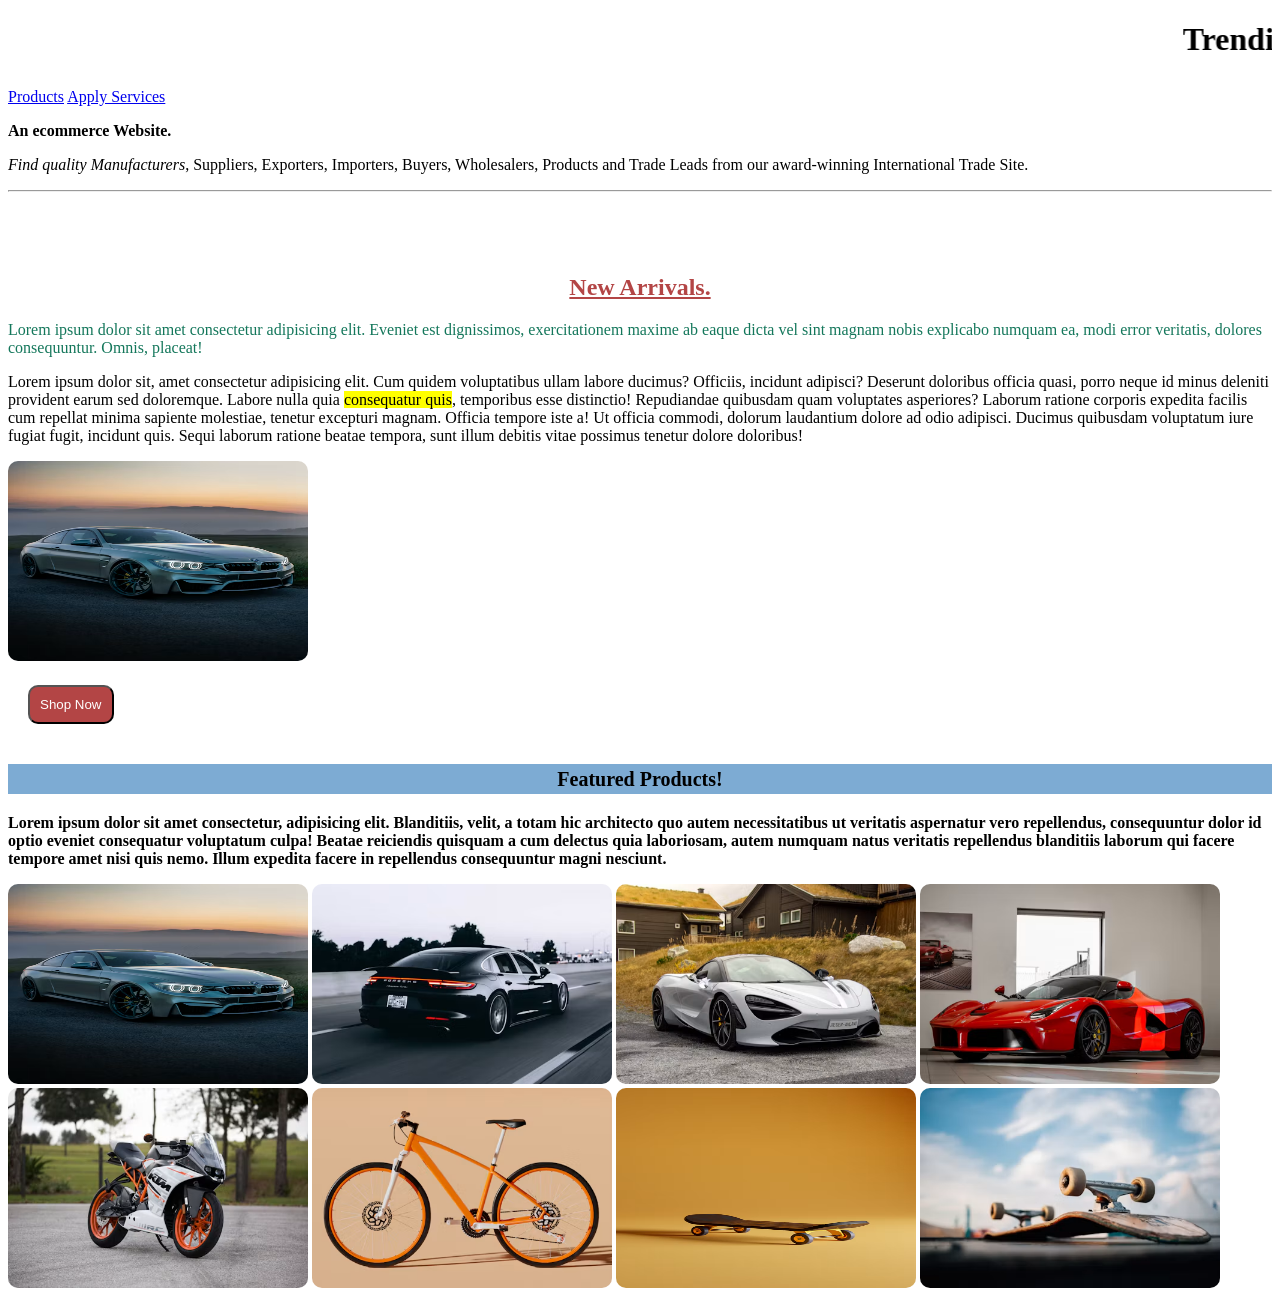
<file: index.html>
<!DOCTYPE html>
<html lang="en">
<head>
    <meta charset="UTF-8">
    <meta name="viewport" content="width=device-width, initial-scale=1.0">
    <title>Homepage - spendora</title>
  
    <link rel="stylesheet" href="css/style.css">



</head>
<body>
    
    <h1> <marquee behavior="" direction=""> Trending Styles, Better Prices! </marquee></h1>


    <a href="products.html"> Products</a>
    
    <a href="services.html">Apply Services</a>

    <p> <b> An ecommerce Website. </b></p>

    <p> <i>Find quality Manufacturers</i>, Suppliers, Exporters, Importers, Buyers, Wholesalers, Products and Trade Leads from our award-winning International Trade Site.</p>



    <hr>

    <br><br><br>


    <h2 style="color: rgb(179, 69, 69); text-align: center;"><u>New Arrivals.</u></h2>

    <p style="color: rgb(20, 119, 91);">Lorem ipsum dolor sit amet consectetur adipisicing elit. Eveniet est dignissimos, exercitationem maxime ab eaque dicta vel sint magnam nobis explicabo numquam ea, modi error veritatis, dolores consequuntur. Omnis, placeat! </p>

    <p> Lorem ipsum dolor sit, amet consectetur adipisicing elit. Cum quidem voluptatibus ullam labore ducimus? Officiis, incidunt adipisci? Deserunt doloribus officia quasi, porro neque id minus deleniti provident earum sed doloremque.
    Labore nulla quia <mark>consequatur quis</mark>, temporibus esse distinctio! Repudiandae quibusdam quam voluptates asperiores? Laborum ratione corporis expedita facilis cum repellat minima sapiente molestiae, tenetur excepturi magnam. Officia tempore iste a!
    Ut officia commodi, dolorum laudantium dolore ad odio adipisci. Ducimus quibusdam voluptatum iure fugiat fugit, incidunt quis. Sequi laborum ratione beatae tempora, sunt illum debitis vitae possimus tenetur dolore doloribus!</p>
    
    <img src ="assets/image1.png" alt="image1">

    <br>


    <button>Shop Now</button>

    <h3>Featured Products!</h3>
    <p style="font-weight: bold;">Lorem ipsum dolor sit amet consectetur, adipisicing elit. Blanditiis, velit, a totam hic architecto quo autem necessitatibus ut veritatis aspernatur vero repellendus, consequuntur dolor id optio eveniet consequatur voluptatum culpa!
    Beatae reiciendis quisquam a cum delectus quia laboriosam, autem numquam natus veritatis repellendus blanditiis laborum qui facere tempore amet nisi quis nemo. Illum expedita facere in repellendus consequuntur magni nesciunt.</p>


    <img src ="assets/image1.png" alt="image1">
    <img src ="assets/image2.png" alt="image2">
    <img src ="assets/image3.png" alt="image3">
    <img src ="assets/image4.png" alt="image4">
    <img src ="assets/image5.png" alt="image5">
    <img src ="assets/image6.png" alt="image6">
    <img src ="assets/image7.png" alt="image7">
    <img src ="assets/image8.png" alt="image8">


</body>
</html>
</file>
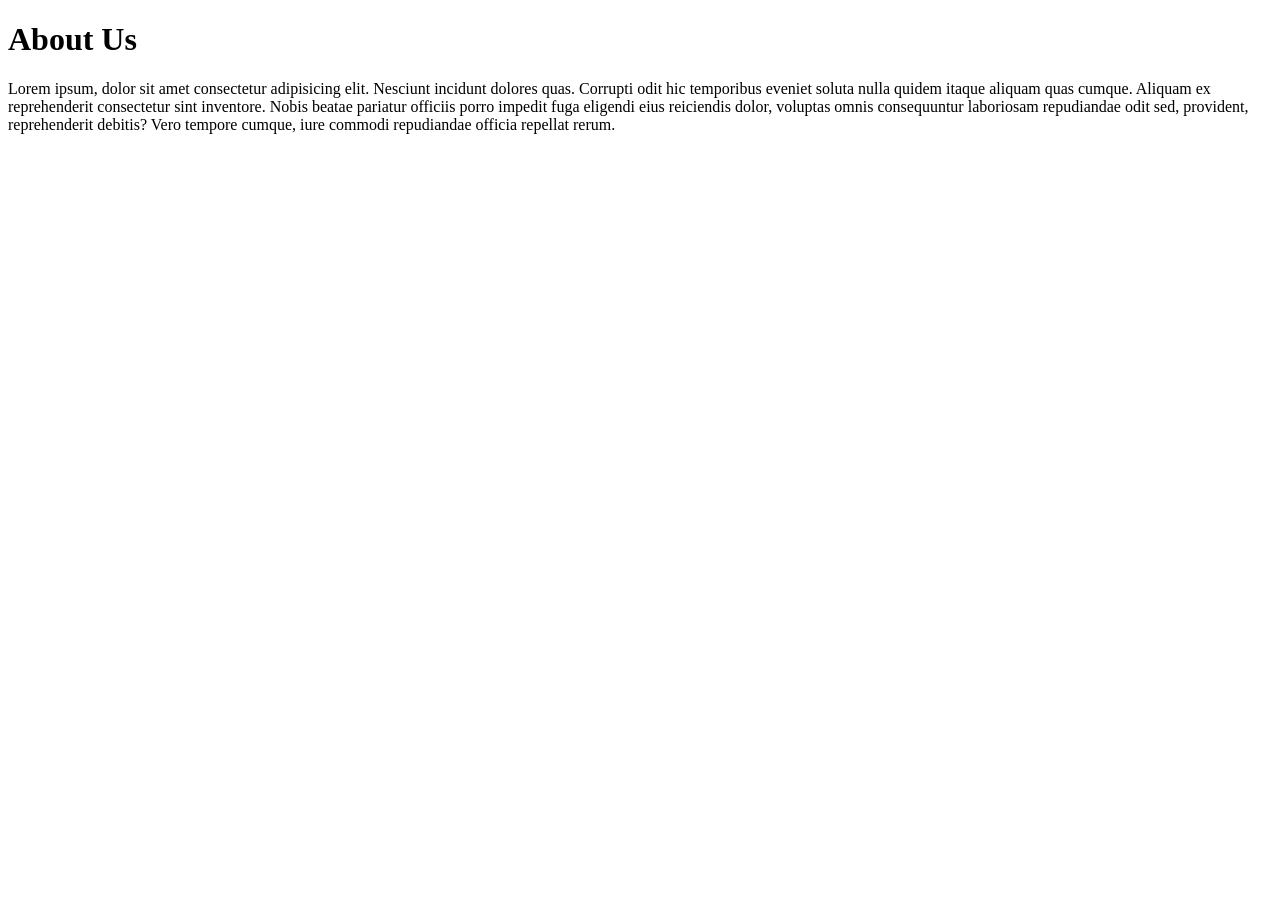
<file: about.html>
<!DOCTYPE html>
<html lang="en">
<head>
    <meta charset="UTF-8">
    <meta name="viewport" content="width=device-width, initial-scale=1.0">
    <title>About Page - spendora</title>
</head>
<body>

    <h1>About Us</h1>
    <p>Lorem ipsum, dolor sit amet consectetur adipisicing elit. Nesciunt incidunt dolores quas. Corrupti odit hic temporibus eveniet soluta nulla quidem itaque aliquam quas cumque. Aliquam ex reprehenderit consectetur sint inventore.
    Nobis beatae pariatur officiis porro impedit fuga eligendi eius reiciendis dolor, voluptas omnis consequuntur laboriosam repudiandae odit sed, provident, reprehenderit debitis? Vero tempore cumque, iure commodi repudiandae officia repellat rerum.</p>

    
    
</body>
</html>
</file>
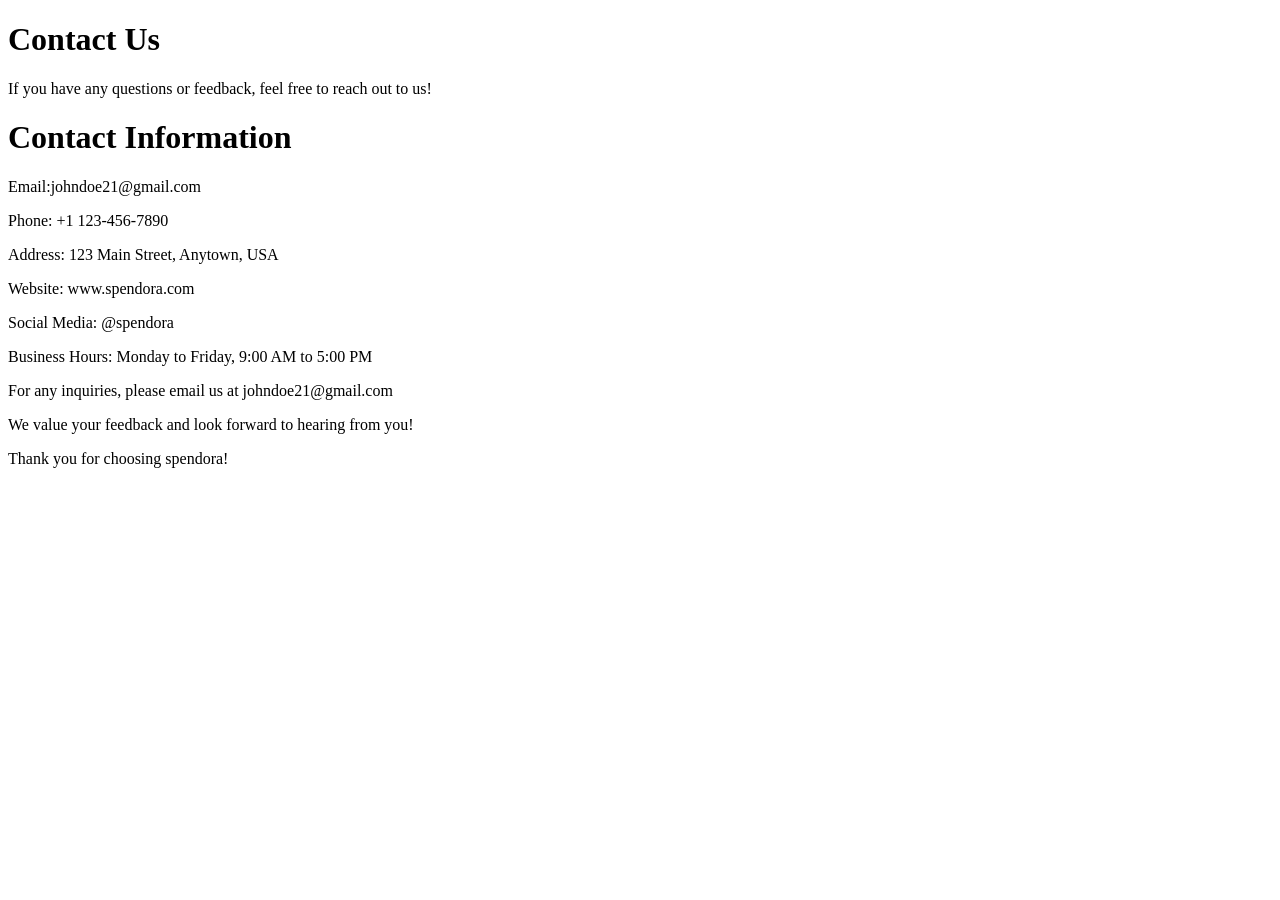
<file: contact.html>
<!DOCTYPE html>
<html lang="en">
<head>
    <meta charset="UTF-8">
    <meta name="viewport" content="width=device-width, initial-scale=1.0">
    <title>Contact Us - spendora</title>
</head>
<body>
    <h1>Contact Us</h1>
    <p>If you have any questions or feedback, feel free to reach out to us!</p>

    <h1>Contact Information</h1>
    <p>Email:johndoe21@gmail.com</p>
    <p>Phone: +1 123-456-7890</p>
    <p>Address: 123 Main Street, Anytown, USA</p>
    <p>Website: www.spendora.com</p>
    <p>Social Media: @spendora</p>
    <p>Business Hours: Monday to Friday, 9:00 AM to 5:00 PM</p>
    <p>For any inquiries, please email us at johndoe21@gmail.com</p>
    <p>We value your feedback and look forward to hearing from you!</p>
    <p>Thank you for choosing spendora!</p>

    
</body>
</html>
</file>
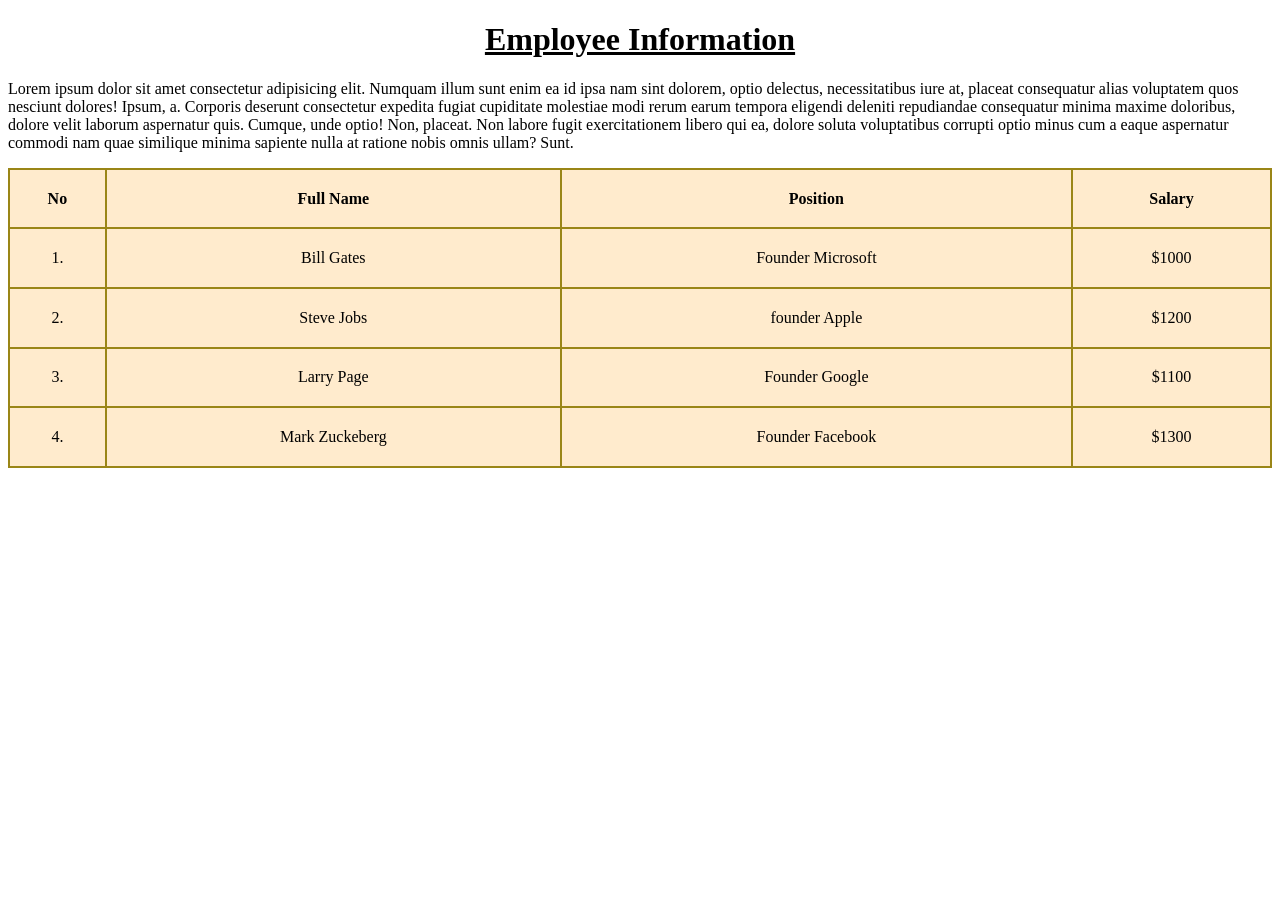
<file: employee.html>
<!DOCTYPE html>
<html lang="en">
<head>
    <meta charset="UTF-8">
    <meta name="viewport" content="width=device-width, initial-scale=1.0">
    <title>Employee Page - spendora</title>

     <style>
        h1{
            text-align: center;
            text-decoration: underline;
        }

        table, th, td{
            border: 2px solid rgb(154, 134, 23);
            border-collapse: collapse;
        }

        table{
            width: 100%;
            height: 300px;
            background-color: blanchedalmond;
        }

        td{
            text-align: center;
        }

     </style>




</head>
<body>
    <h1>Employee Information</h1>

    <P>Lorem ipsum dolor sit amet consectetur adipisicing elit. Numquam illum sunt enim ea id ipsa nam sint dolorem, optio delectus, necessitatibus iure at, placeat consequatur alias voluptatem quos nesciunt dolores!
    Ipsum, a. Corporis deserunt consectetur expedita fugiat cupiditate molestiae modi rerum earum tempora eligendi deleniti repudiandae consequatur minima maxime doloribus, dolore velit laborum aspernatur quis. Cumque, unde optio! Non, placeat.
    Non labore fugit exercitationem libero qui ea, dolore soluta voluptatibus corrupti optio minus cum a eaque aspernatur commodi nam quae similique minima sapiente nulla at ratione nobis omnis ullam? Sunt.</P>
    

    <table>

        <tr>
          <th>No</th>
          <th>Full Name</th>
          <th>Position</th>
          <th>Salary</th>
        </tr>

        <tr>
           <td>1.</td>
           <td>Bill Gates</td>
           <td>Founder Microsoft</td>
           <td>$1000</td>
        </tr>


        <tr>
          <td>2.</td>
          <td>Steve Jobs</td>
          <td>founder Apple</td>
          <td>$1200</td>
        </tr>

        <tr>
            <td>3.</td>
            <td>Larry Page</td>
            <td>Founder Google</td>
            <td>$1100</td>
        </tr>
        
        <tr>
            <td>4.</td>
            <td>Mark Zuckeberg</td>
            <td>Founder Facebook</td>
            <td>$1300</td>
        </tr>

    </table>
</body>
</html>
</file>
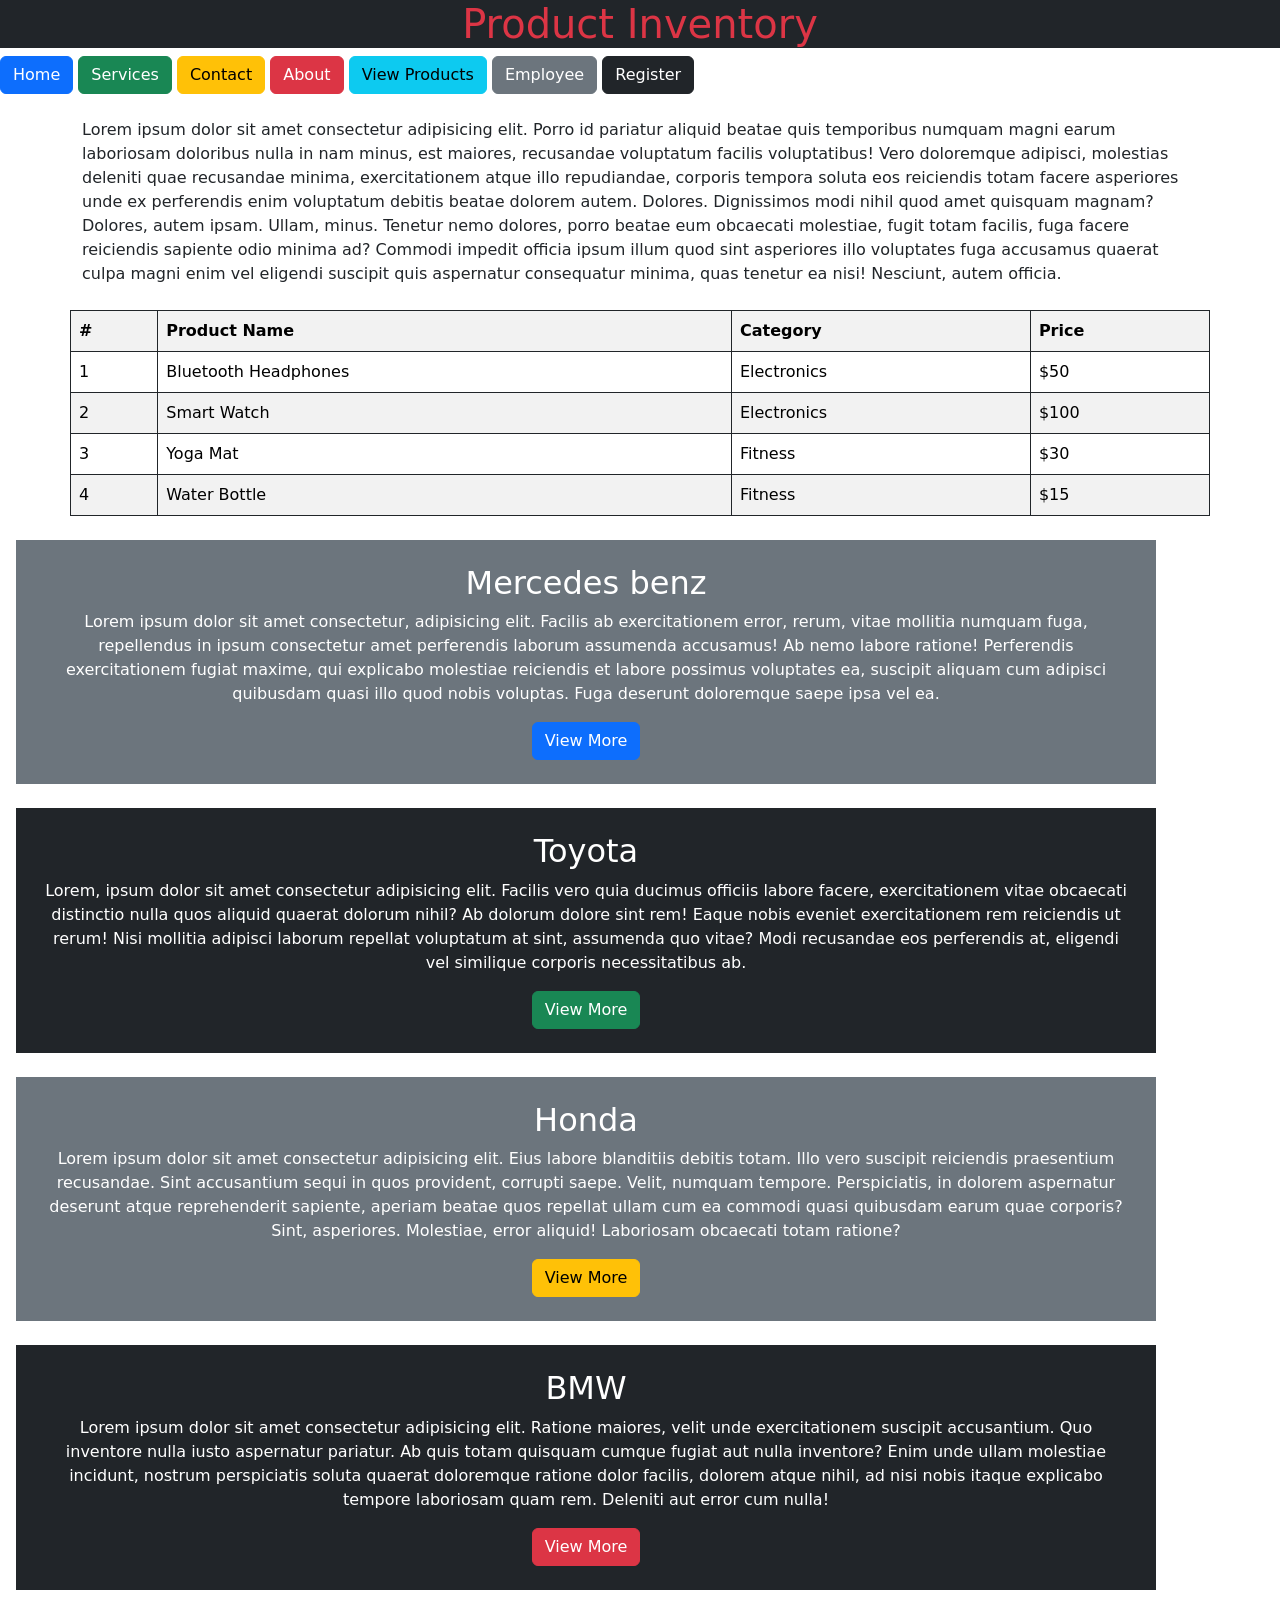
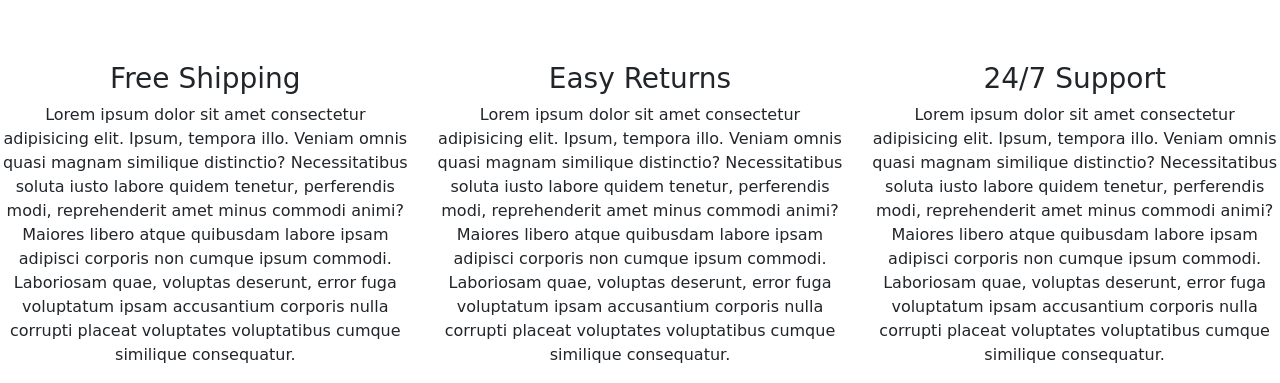
<file: inventory.html>
<!DOCTYPE html>
<html lang="en">
<head>
    <meta charset="UTF-8">
    <meta name="viewport" content="width=device-width, initial-scale=1.0">
    <title>Inventory Page - spendora</title>

    <link rel="stylesheet" href="bootstrap/css/bootstrap.min.css">

    <script src="bootstrap/js/bootstrap.min.js"></script>


</head>
<body>
    
    <h1 class="text-danger bg-dark text-center">Product Inventory</h1>

    <button class="btn btn-primary">Home</button>

    <button class="btn btn-success">Services</button>

    <button class="btn btn-warning">Contact</button>

    <button class="btn btn-danger">About</button>

    <button class="btn btn-info">View Products</button>

    <button class="btn btn-secondary">Employee</button>

    <button class="btn btn-dark">Register</button>



    <p class="fw bold container mt-4 mb-4">Lorem ipsum dolor sit amet consectetur adipisicing elit. Porro id pariatur aliquid beatae quis temporibus numquam magni earum laboriosam doloribus nulla in nam minus, est maiores, recusandae voluptatum facilis voluptatibus!
    Vero doloremque adipisci, molestias deleniti quae recusandae minima, exercitationem atque illo repudiandae, corporis tempora soluta eos reiciendis totam facere asperiores unde ex perferendis enim voluptatum debitis beatae dolorem autem. Dolores.
    Dignissimos modi nihil quod amet quisquam magnam? Dolores, autem ipsam. Ullam, minus. Tenetur nemo dolores, porro beatae eum obcaecati molestiae, fugit totam facilis, fuga facere reiciendis sapiente odio minima ad?
    Commodi impedit officia ipsum illum quod sint asperiores illo voluptates fuga accusamus quaerat culpa magni enim vel eligendi suscipit quis aspernatur consequatur minima, quas tenetur ea nisi! Nesciunt, autem officia.</p>



    <table class="table table-striped table-hover table-bordered border-dark table-responsive container mb-4">
        
        <tr>
            <th>#</th>
            <th>Product Name</th>
            <th>Category</th>
            <th>Price</th>
        </tr>

        <tr>
            <td>1</td>
            <td>Bluetooth Headphones</td>
            <td>Electronics</td>
            <td>$50</td>
        </tr>

        <tr>
            <td>2</td>
            <td>Smart Watch</td>
            <td>Electronics</td>
            <td>$100</td>
        </tr>

        <tr>
            <td>3</td>
            <td>Yoga Mat</td>
            <td>Fitness</td>
            <td>$30</td>
        </tr>

        <tr>
            <td>4</td>
            <td>Water Bottle</td>
            <td>Fitness</td>
            <td>$15</td>
        </tr>


    </table>


        <div>
           <div class="container mt-4 mb-4 bg-secondary text-white p-4 ms-3 text-center">
               <h2>Mercedes benz</h2>
                <p>Lorem ipsum dolor sit amet consectetur, adipisicing elit. Facilis ab exercitationem error, rerum, vitae mollitia numquam fuga, repellendus in ipsum consectetur amet perferendis laborum assumenda accusamus! Ab nemo labore ratione!
                Perferendis exercitationem fugiat maxime, qui explicabo molestiae reiciendis et labore possimus voluptates ea, suscipit aliquam cum adipisci quibusdam quasi illo quod nobis voluptas. Fuga deserunt doloremque saepe ipsa vel ea.</p>
                <button class="btn btn-primary">View More</button>
           </div>
    

           <div class="container mt-4 mb-4 bg-dark text-white p-4 ms-3 text-center">
               <h2>Toyota</h2>
               <p>Lorem, ipsum dolor sit amet consectetur adipisicing elit. Facilis vero quia ducimus officiis labore facere, exercitationem vitae obcaecati distinctio nulla quos aliquid quaerat dolorum nihil? Ab dolorum dolore sint rem!
               Eaque nobis eveniet exercitationem rem reiciendis ut rerum! Nisi mollitia adipisci laborum repellat voluptatum at sint, assumenda quo vitae? Modi recusandae eos perferendis at, eligendi vel similique corporis necessitatibus ab.</p>
                <button class="btn btn-success">View More</button>
           </div>
    

           <div class="container mt-4 mb-4 bg-secondary text-white p-4 ms-3 text-center">
                <h2>Honda</h2>
                <p>Lorem ipsum dolor sit amet consectetur adipisicing elit. Eius labore blanditiis debitis totam. Illo vero suscipit reiciendis praesentium recusandae. Sint accusantium sequi in quos provident, corrupti saepe. Velit, numquam tempore.
                Perspiciatis, in dolorem aspernatur deserunt atque reprehenderit sapiente, aperiam beatae quos repellat ullam cum ea commodi quasi quibusdam earum quae corporis? Sint, asperiores. Molestiae, error aliquid! Laboriosam obcaecati totam ratione?</p>
                <button class="btn btn-warning">View More</button>
            </div>
    
            <div class="container mt-4 mb-4 bg-dark text-white p-4 ms-3 text-center">
                <h2>BMW</h2>
                <p>Lorem ipsum dolor sit amet consectetur adipisicing elit. Ratione maiores, velit unde exercitationem suscipit accusantium. Quo inventore nulla iusto aspernatur pariatur. Ab quis totam quisquam cumque fugiat aut nulla inventore?
                Enim unde ullam molestiae incidunt, nostrum perspiciatis soluta quaerat doloremque ratione dolor facilis, dolorem atque nihil, ad nisi nobis itaque explicabo tempore laboriosam quam rem. Deleniti aut error cum nulla! </p>
                <button class="btn btn-danger">View More</button>
            </div>

        </div>

        <br><br>




        <!---Bottstrap Grid Sstem-->

        <div class="row">
            <div class="col-4 text-center">
                <h3>Free Shipping</h3>
                <p>Lorem ipsum dolor sit amet consectetur adipisicing elit. Ipsum, tempora illo. Veniam omnis quasi magnam similique distinctio? Necessitatibus soluta iusto labore quidem tenetur, perferendis modi, reprehenderit amet minus commodi animi?
                Maiores libero atque quibusdam labore ipsam adipisci corporis non cumque ipsum commodi. Laboriosam quae, voluptas deserunt, error fuga voluptatum ipsam accusantium corporis nulla corrupti placeat voluptates voluptatibus cumque similique consequatur.</p>
            </div>

            <div class="col-4 text-center">
                <h3>Easy Returns</h3>
                <p>Lorem ipsum dolor sit amet consectetur adipisicing elit. Ipsum, tempora illo. Veniam omnis quasi magnam similique distinctio? Necessitatibus soluta iusto labore quidem tenetur, perferendis modi, reprehenderit amet minus commodi animi?
                Maiores libero atque quibusdam labore ipsam adipisci corporis non cumque ipsum commodi. Laboriosam quae, voluptas deserunt, error fuga voluptatum ipsam accusantium corporis nulla corrupti placeat voluptates voluptatibus cumque similique consequatur.</p>
            </div>

            <div class="col-4 text-center">
                <h3>24/7 Support</h3>
                <p>Lorem ipsum dolor sit amet consectetur adipisicing elit. Ipsum, tempora illo. Veniam omnis quasi magnam similique distinctio? Necessitatibus soluta iusto labore quidem tenetur, perferendis modi, reprehenderit amet minus commodi animi?
                Maiores libero atque quibusdam labore ipsam adipisci corporis non cumque ipsum commodi. Laboriosam quae, voluptas deserunt, error fuga voluptatum ipsam accusantium corporis nulla corrupti placeat voluptates voluptatibus cumque similique consequatur.</p>


        </div>




</body>
</html>
</file>
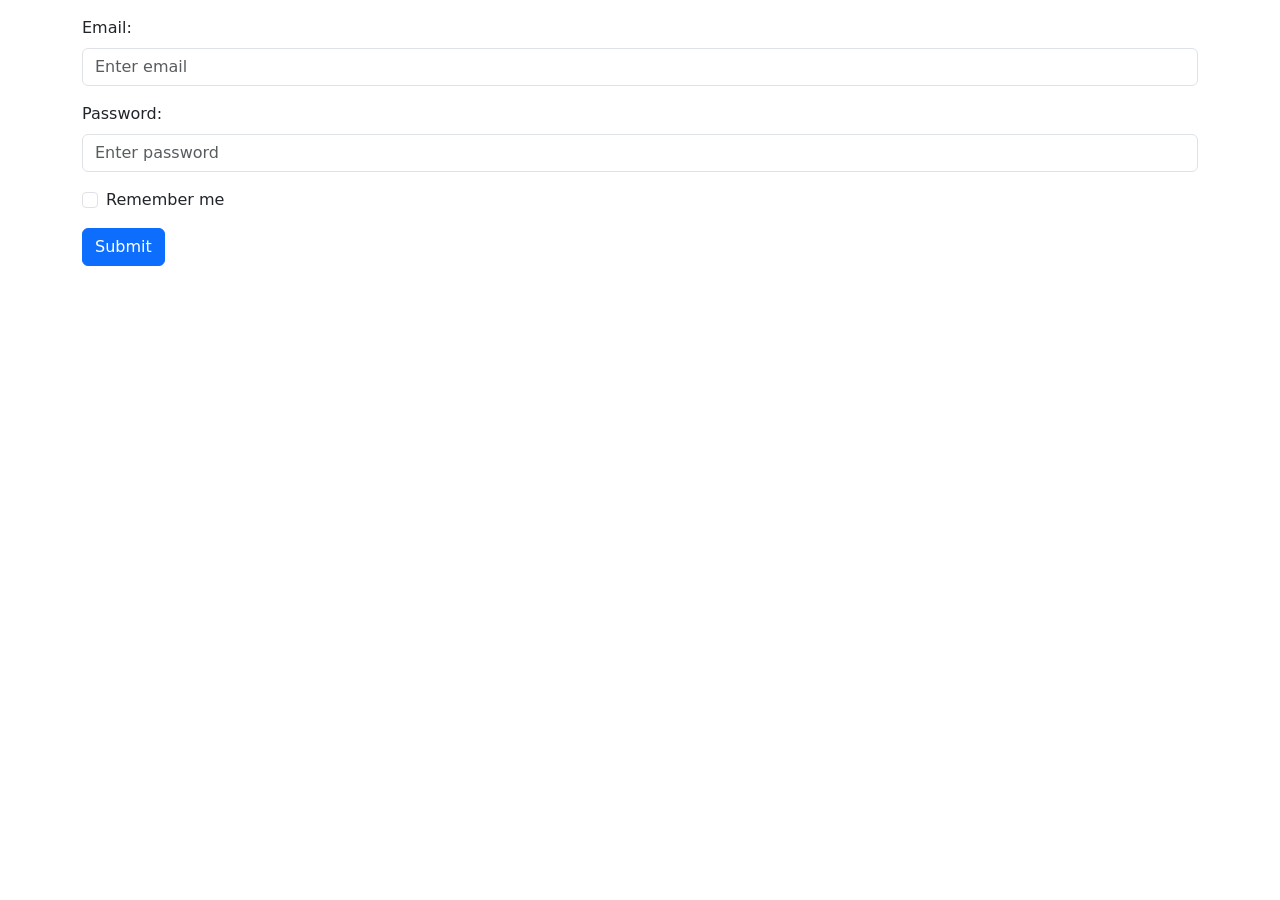
<file: login.html>
<!DOCTYPE html>
<html lang="en">
<head>
    <meta charset="UTF-8">
    <meta name="viewport" content="width=device-width, initial-scale=1.0">
    <title>Login Page - spendora</title>

    <link rel="stylesheet" href="bootstrap/css/bootstrap.min.css">

    <script src="bootstrap/js/bootstrap.min.js"></script>
</head>
<body>

    <div class="container mt-3">
        <form action="/action_page.php">
           <div class="mb-3 mt-3">
               <label for="email" class="form-label">Email:</label>
               <input type="email" class="form-control" id="email" placeholder="Enter email" name="email">
           </div>

           <div class="mb-3">
               <label for="pwd" class="form-label">Password:</label>
               <input type="password" class="form-control" id="pwd" placeholder="Enter password" name="pswd">
           </div>

           <div class="form-check mb-3">
               <label class="form-check-label">
               <input class="form-check-input" type="checkbox" name="remember"> Remember me
               </label>
           </div>

           <button type="submit" class="btn btn-primary">Submit</button>

    
        </form>
    </div>

</body>
</html>
</file>
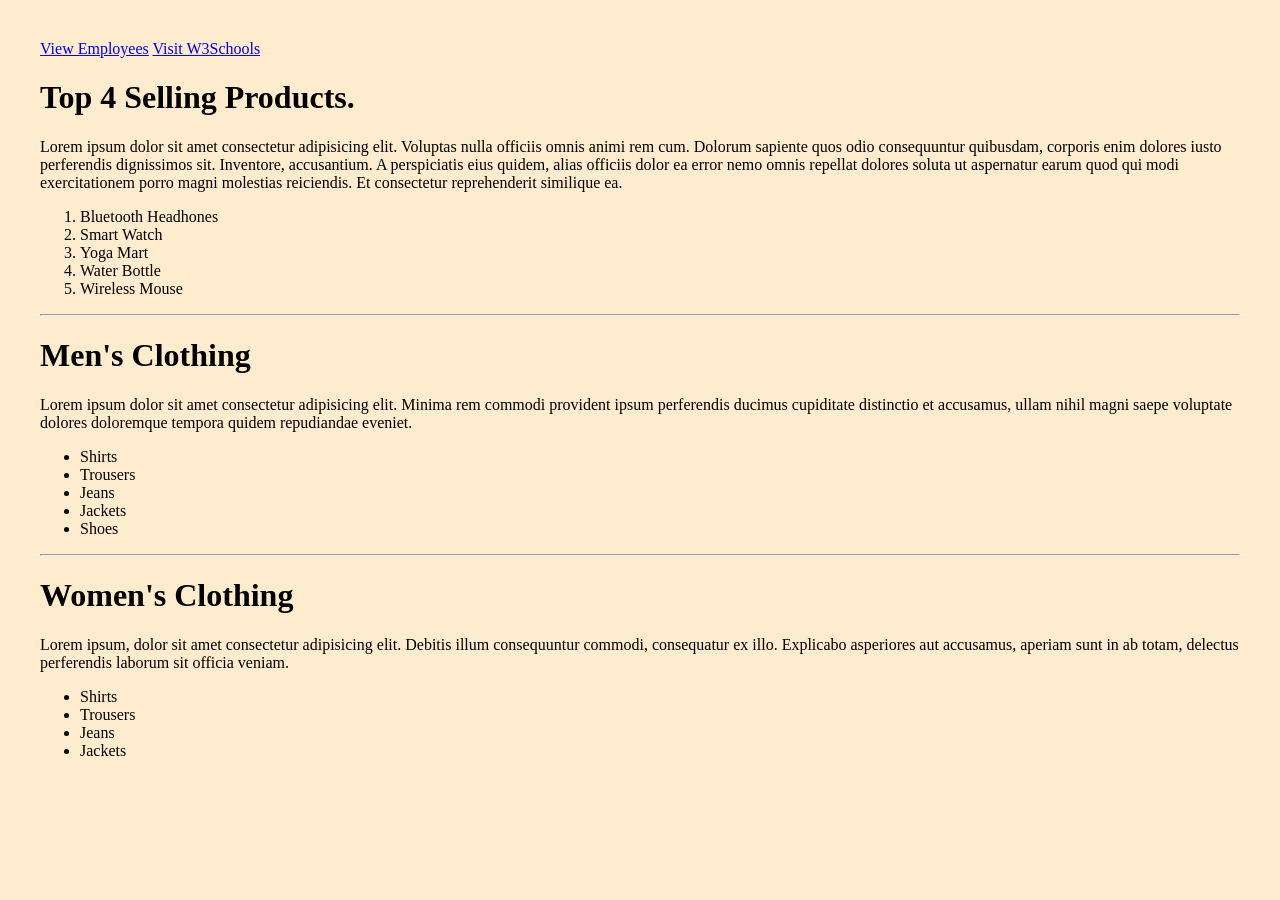
<file: products.html>
<!DOCTYPE html>
<html lang="en">
<head>
    <meta charset="UTF-8">
    <meta name="viewport" content="width=device-width, initial-scale=1.0">
    <title>Products Page - spendora</title>

    <style>
       body{
        background-color: blanchedalmond;
        margin: 40px;
       } 

    </style>


</head>
<body>
    
    <a href="employee.html" target="_self">View Employees</a>

    <a href="https://www.w3schools.com/" target="_blank">Visit W3Schools</a>
    



     <!--- Order list -->
    <h1>Top 4 Selling Products.</h1>
    
    <p>Lorem ipsum dolor sit amet consectetur adipisicing elit. Voluptas nulla officiis omnis animi rem cum. Dolorum sapiente quos odio consequuntur quibusdam, corporis enim dolores iusto perferendis dignissimos sit. Inventore, accusantium.
    A perspiciatis eius quidem, alias officiis dolor ea error nemo omnis repellat dolores soluta ut aspernatur earum quod qui modi exercitationem porro magni molestias reiciendis. Et consectetur reprehenderit similique ea.</p>

    <ol>
        <li>Bluetooth Headhones</li>
        <li>Smart Watch</li>
        <li>Yoga Mart</li>
        <li>Water Bottle</li>
        <li>Wireless Mouse</li>
    </ol>

    <hr>

    <!--- Unordered list -->
    <h1>Men's Clothing</h1>
    <p>Lorem ipsum dolor sit amet consectetur adipisicing elit. Minima rem commodi provident ipsum perferendis ducimus cupiditate distinctio et accusamus, ullam nihil magni saepe voluptate dolores doloremque tempora quidem repudiandae eveniet.</p>

   <ul>
        <li>Shirts</li>
        <li>Trousers</li>
        <li>Jeans</li>
        <li>Jackets</li>
        <li>Shoes</li>
    </ul>

    <hr>

    <!--- Description list -->
    <h1>Women's Clothing</h1>
    <p>Lorem ipsum, dolor sit amet consectetur adipisicing elit. Debitis illum consequuntur commodi, consequatur ex illo. Explicabo asperiores aut accusamus, aperiam sunt in ab totam, delectus perferendis laborum sit officia veniam.</p>

    <ul>
        <li>Shirts</li>
        <li>Trousers</li>
        <li>Jeans</li>
        <li>Jackets</li>
    </ul>

    <!---nested list-->
    <!--- Description list -->

</body>
</html>
</file>
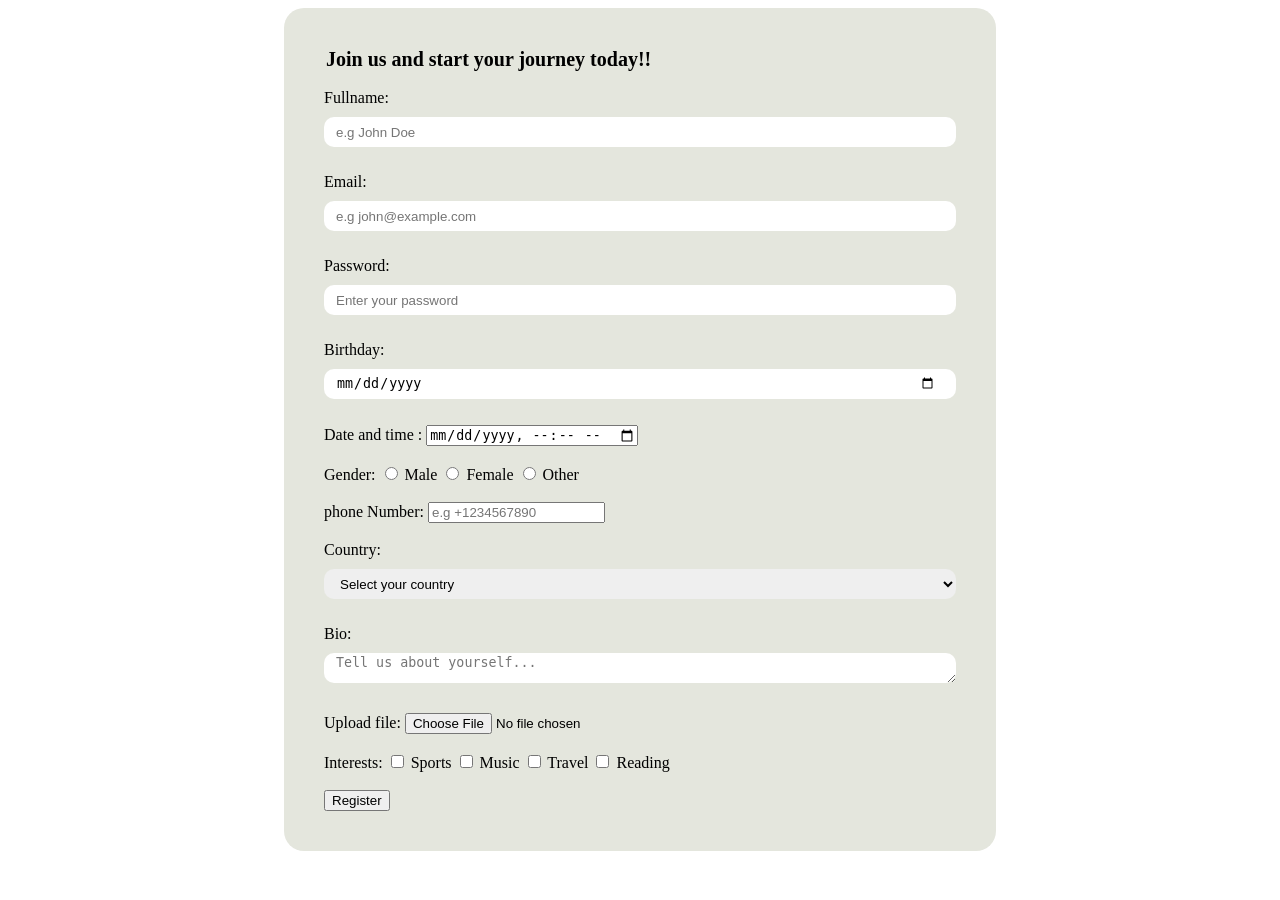
<file: register.html>
<!DOCTYPE html>
<html lang="en">
<head>
    <meta charset="UTF-8">
    <meta name="viewport" content="width=device-width, initial-scale=1.0">
    <title>Register Page - spendora</title>

    <link rel="stylesheet" href="css/register.css">
    
</head>
<body>
    
    <form action="">

        <legend>Join us and start your journey today!!</legend>
        <br>

        <label for="Fullname">Fullname:</label>
        <input type="text" placeholder="e.g John Doe" id ="Fullname" name="Fullname" required>
        <br><br>

        <label for="email">Email:</label>
        <input type="email" placeholder="e.g john@example.com" id ="email" name="email" required>
        <br><br>

        <label for="pwd">Password:</label>
        <input type="password" placeholder="Enter your password" id ="pwd" name="pwd" required>
        <br><br>

        <label for="yob">Birthday:</label>
        <input type="date" id="yob" name="yob" required>
        <br><br>

        <label for="dt">Date and time :</label>
        <input type="datetime-local" id="dt" name="dt" required>
        <br><br>

        <label for="gender">Gender:</label>
        <input type="radio" id="male" name="gender" value="male">
        <label for="male">Male</label>
        <input type="radio" id="female" name="gender" value="female">
        <label for="female">Female</label>
        <input type="radio" id="other" name="gender" value="other">
        <label for="other">Other</label>
        <br><br>

        <label for="phone">phone Number:</label>
        <input type="tel" placeholder="e.g +1234567890" id="phone" name="phone" required>
        <br><br>

        <label for="country">Country:</label>
        <select id="country" name="country" required>
            <option value="">Select your country</option>
            <option value="USA">USA</option>
            <option value="Canada">Canada</option>
            <option value="UK">UK</option>
            <option value="Australia">Australia</option>
            <option value="India">India</option>
        </select>
        <br><br>

        <label for="bio">Bio:</label>
        <textarea id="bio" name="bio" rows="4" cols="50" placeholder="Tell us about yourself..." required></textarea>
        <br><br>
        

        <label for="file">Upload file:</label>
        <input type="file" id="file" name="file" required>
        <br><br>

        <!---DropDown-->


        <!---Radio buttons-->



        <!---Checkboxes-->
        <label for="interests">Interests:</label>
        <input type="checkbox" id="sports" name="interests" value="sports">
        <label for="sports">Sports</label>
        <input type="checkbox" id="music" name="interests" value="music">
        <label for="music">Music</label>
        <input type="checkbox" id="travel" name="interests" value="travel">
        <label for="travel">Travel</label>
        <input type="checkbox" id="reading" name="interests" value="reading">
        <label for="reading">Reading</label>
        <br><br>
        
        <!---Textarea-->
        

        <button>Register</button>

    </form>






</body>
</html>
</file>
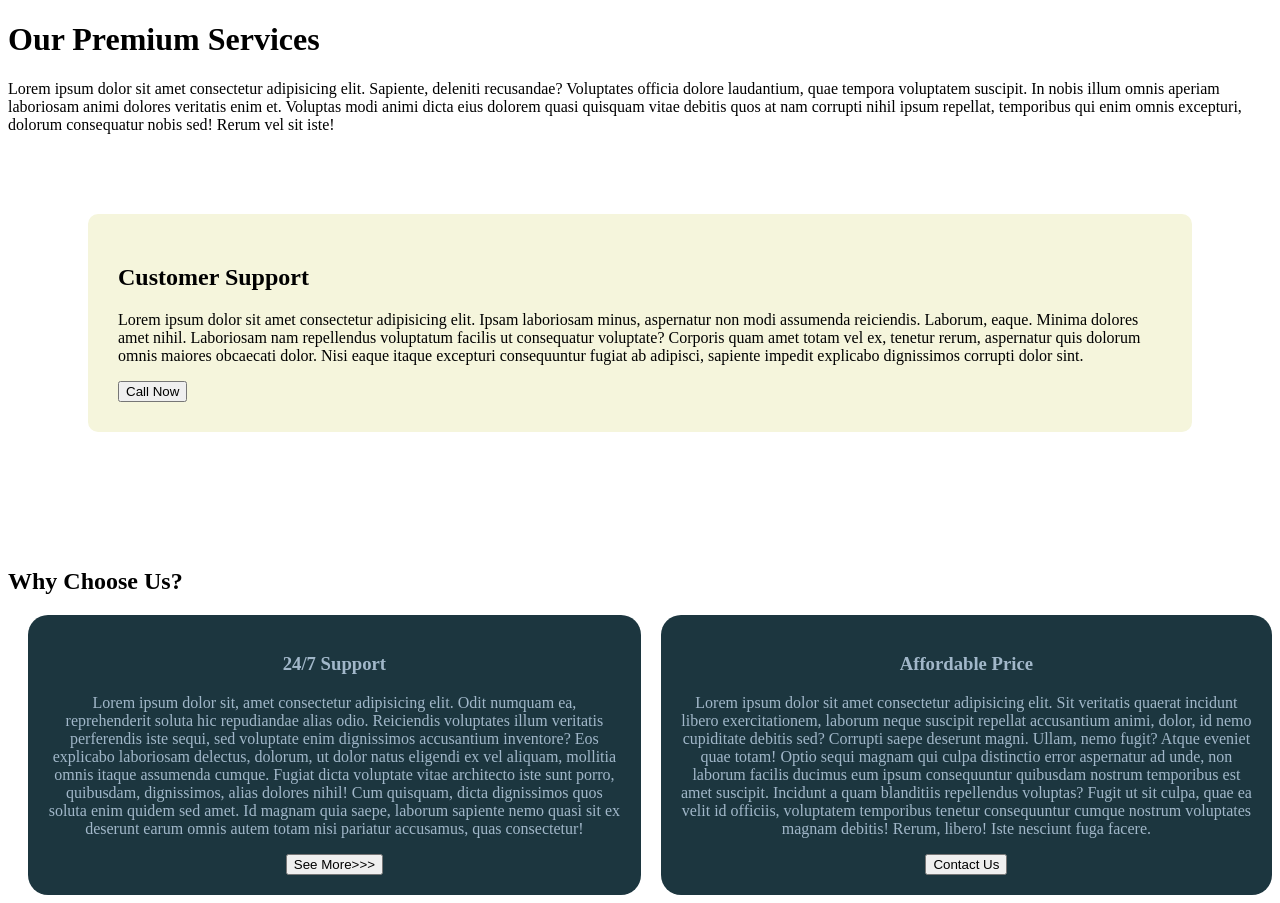
<file: services.html>
<!DOCTYPE html>
<html lang="en">
<head>
    <meta charset="UTF-8">
    <meta name="viewport" content="width=device-width, initial-scale=1.0">
    <title>Services Page - spendora</title>


    <link rel="stylesheet" href="css/services.css">


</head>
<body>
    <h1>Our Premium Services</h1>
    <p>Lorem ipsum dolor sit amet consectetur adipisicing elit. Sapiente, deleniti recusandae? Voluptates officia dolore laudantium, quae tempora voluptatem suscipit. In nobis illum omnis aperiam laboriosam animi dolores veritatis enim et.
    Voluptas modi animi dicta eius dolorem quasi quisquam vitae debitis quos at nam corrupti nihil ipsum repellat, temporibus qui enim omnis excepturi, dolorum consequatur nobis sed! Rerum vel sit iste!</p>

    <!--Division-->
    <div id="customer">
        <h2>Customer Support</h2>
          <p>Lorem ipsum dolor sit amet consectetur adipisicing elit. Ipsam laboriosam minus, aspernatur non modi assumenda reiciendis. Laborum, eaque. Minima dolores amet nihil. Laboriosam nam repellendus voluptatum facilis ut consequatur voluptate?
          Corporis quam amet totam vel ex, tenetur rerum, aspernatur quis dolorum omnis maiores obcaecati dolor. Nisi eaque itaque excepturi consequuntur fugiat ab adipisci, sapiente impedit explicabo dignissimos corrupti dolor sint.</p>
          <button>Call Now</button>

    </div>

    <br><br>
        
        <h2>Why Choose Us?</h2>


    <div id="main">

        <div class="one">
            <h3>24/7 Support</h3>
            <p>Lorem ipsum dolor sit, amet consectetur adipisicing elit. Odit numquam ea, reprehenderit soluta hic repudiandae alias odio. Reiciendis voluptates illum veritatis perferendis iste sequi, sed voluptate enim dignissimos accusantium inventore?
            Eos explicabo laboriosam delectus, dolorum, ut dolor natus eligendi ex vel aliquam, mollitia omnis itaque assumenda cumque. Fugiat dicta voluptate vitae architecto iste sunt porro, quibusdam, dignissimos, alias dolores nihil!
            Cum quisquam, dicta dignissimos quos soluta enim quidem sed amet. Id magnam quia saepe, laborum sapiente nemo quasi sit ex deserunt earum omnis autem totam nisi pariatur accusamus, quas consectetur!</p>
            </p>
            <button>See More>>></button>
        </div>
      
        <div class="one">
            <h3>Affordable Price</h3>
            <p>Lorem ipsum dolor sit amet consectetur adipisicing elit. Sit veritatis quaerat incidunt libero exercitationem, laborum neque suscipit repellat accusantium animi, dolor, id nemo cupiditate debitis sed? Corrupti saepe deserunt magni.
            Ullam, nemo fugit? Atque eveniet quae totam! Optio sequi magnam qui culpa distinctio error aspernatur ad unde, non laborum facilis ducimus eum ipsum consequuntur quibusdam nostrum temporibus est amet suscipit.
            Incidunt a quam blanditiis repellendus voluptas? Fugit ut sit culpa, quae ea velit id officiis, voluptatem temporibus tenetur consequuntur cumque nostrum voluptates magnam debitis! Rerum, libero! Iste nesciunt fuga facere.</p>
            <button>Contact Us</button>


    </div>




   <br><br><br><br><br>
</body>
</html>
</file>
<file: css/style.css>
button{

    background-color: rgb(179, 69, 69);
    color: white;
    margin: 20px;
    padding: 10px;
    border-radius: 10px;
}


h3{

    text-align: center;
    font-size: 20px;
    background-color: rgb(125, 171, 211);
    line-height: 30px;
    
}

img{

    width: 300px;
    height: 200px;
    border-radius: 10px;
}
</file>
<file: css/register.css>
form{

    background-color: #e4e6dd;
    width: 50%;
    margin: auto;
    padding: 40px;
    border-radius: 20px;

}

legend{
    font-size: 20px;
    font-weight: bold;
    color: #000000;
}

input[type=text], input[type=password], input[type=email], input[type=number], input[type=date], select, textarea {
    width: 100%;
    height: 30px;
    padding-left: 12px;
    padding-right: 20px;
    margin: 8px 0;
    display: inline-block;
    border: none;
    border-radius: 10px;
    box-sizing: border-box;
    margin-top: 10px;
    
}
</file>
<file: css/services.css>
#paragraph{
    font-weight: bold;
}

#customer{
    background-color: beige;
    margin: 80px;
    padding: 30px;
    border-radius: 10px;


}

#main{
  display: flex;
}

.one{
    background-color: rgb(28, 54, 63);
    margin-left: 20px;
    text-align: center;
    padding: 20px;
    border-radius: 20px;
    color: rgb(161, 183, 201);
}
</file>
